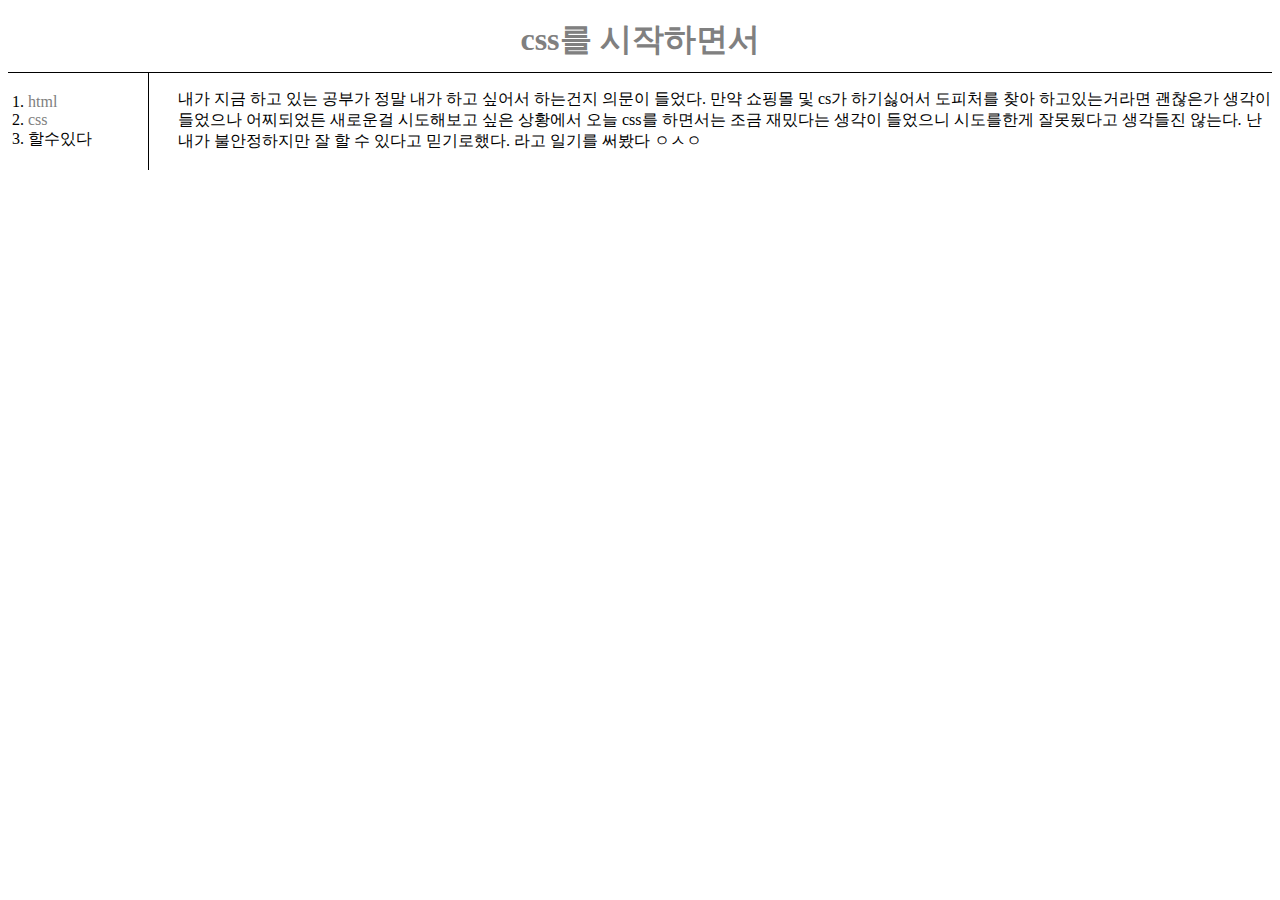
<file: index.html>
<!DOCTYPE html>
<html lang="en">
<head>
  <meta charset="UTF-8">
  <title>css - 1026</title>
  <link rel="stylesheet" href="style.css">
</head>
<body>
  <h1><a href="index.html">css를 시작하면서</a></h1>
  <div id="grid">
      <ol>
        <li><a href="2.html">html</a></li>
        <li><a href="3.html">css</a></li>
        <li>할수있다</li>
      </ol>
    <div id="art">
      <p>내가 지금 하고 있는 공부가 정말 내가 하고 싶어서 하는건지 의문이 들었다.
        만약 쇼핑몰 및 cs가 하기싫어서 도피처를 찾아 하고있는거라면 괜찮은가 생각이 들었으나 
        어찌되었든 새로운걸 시도해보고 싶은 상황에서 오늘 css를 하면서는 조금 재밌다는 생각이 들었으니 시도를한게 잘못됬다고 
        생각들진 않는다. 난 내가 불안정하지만 잘 할 수 있다고 믿기로했다. 
        라고 일기를 써봤다 ㅇㅅㅇ
      </p>
    </div>
  </div>
</body>
</html>
</file>
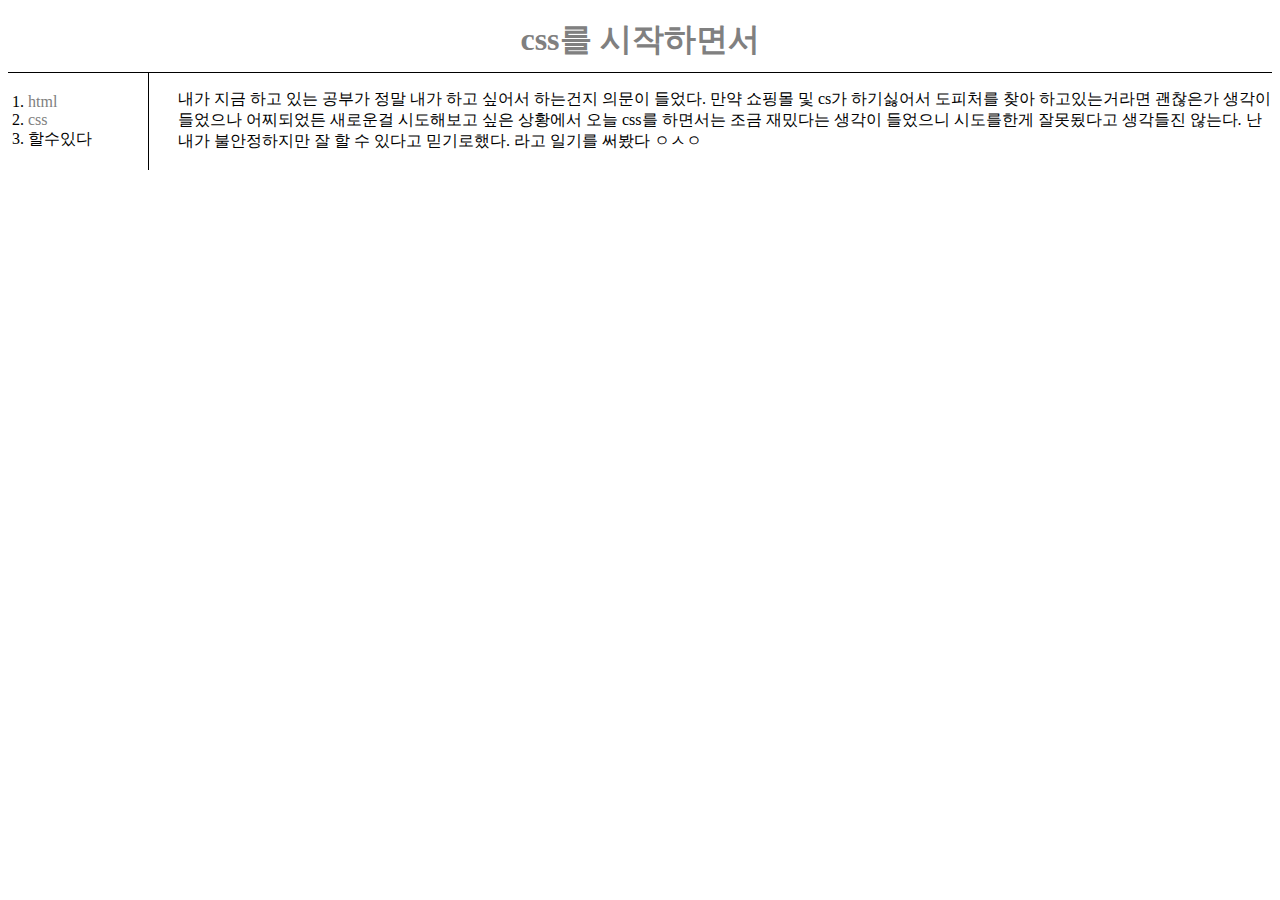
<file: 1.html>
<!DOCTYPE html>
<html lang="en">
<head>
  <meta charset="UTF-8">
  <title>css - 1026</title>
  <link rel="stylesheet" href="style.css">
</head>
<body>
  <h1><a href="index.html">css를 시작하면서</a></h1>
  <div id="grid">
      <ol>
        <li><a href="2.html">html</a></li>
        <li><a href="3.html">css</a></li>
        <li>할수있다</li>
      </ol>
    <div id="art">
      <p>내가 지금 하고 있는 공부가 정말 내가 하고 싶어서 하는건지 의문이 들었다.
        만약 쇼핑몰 및 cs가 하기싫어서 도피처를 찾아 하고있는거라면 괜찮은가 생각이 들었으나 
        어찌되었든 새로운걸 시도해보고 싶은 상황에서 오늘 css를 하면서는 조금 재밌다는 생각이 들었으니 시도를한게 잘못됬다고 
        생각들진 않는다. 난 내가 불안정하지만 잘 할 수 있다고 믿기로했다. 
        라고 일기를 써봤다 ㅇㅅㅇ
      </p>
    </div>
  </div>
</body>
</html>
</file>
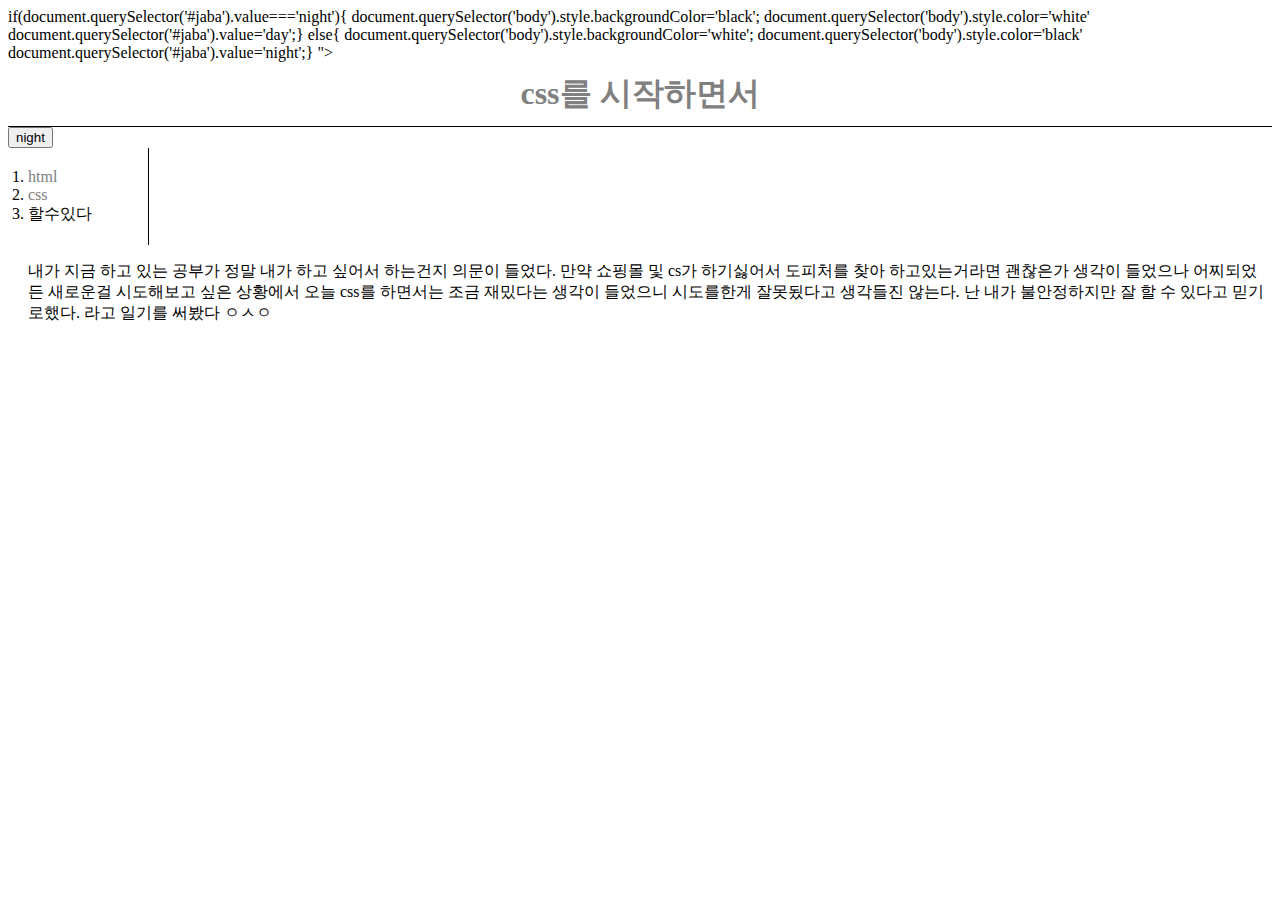
<file: 1jb.html>
<!DOCTYPE html>
<html lang="ko">
<head>
  <meta charset="UTF-8">
  <title>css - 1026</title>
  <link rel="stylesheet" href="style.css">
</head>
<body>
 if(document.querySelector('#jaba').value==='night'){
    document.querySelector('body').style.backgroundColor='black';
    document.querySelector('body').style.color='white'
    document.querySelector('#jaba').value='day';}
  else{
    document.querySelector('body').style.backgroundColor='white';
    document.querySelector('body').style.color='black'
    document.querySelector('#jaba').value='night';}
  ">
  <h1><a href="index.html">css를 시작하면서</a></h1>
  <input id="jaba" type='button' value="night" onclick="
  
  <div id="grid">
      <ol>
        <li><a href="2.html">html</a></li>
        <li><a href="3.html">css</a></li>
        <li>할수있다</li>
      </ol>
    <div id="art">
      <p>내가 지금 하고 있는 공부가 정말 내가 하고 싶어서 하는건지 의문이 들었다.
        만약 쇼핑몰 및 cs가 하기싫어서 도피처를 찾아 하고있는거라면 괜찮은가 생각이 들었으나 
        어찌되었든 새로운걸 시도해보고 싶은 상황에서 오늘 css를 하면서는 조금 재밌다는 생각이 들었으니 시도를한게 잘못됬다고 
        생각들진 않는다. 난 내가 불안정하지만 잘 할 수 있다고 믿기로했다. 
        라고 일기를 써봤다 ㅇㅅㅇ
      </p>
    </div>
  </div>
</body>
</html>
</file>
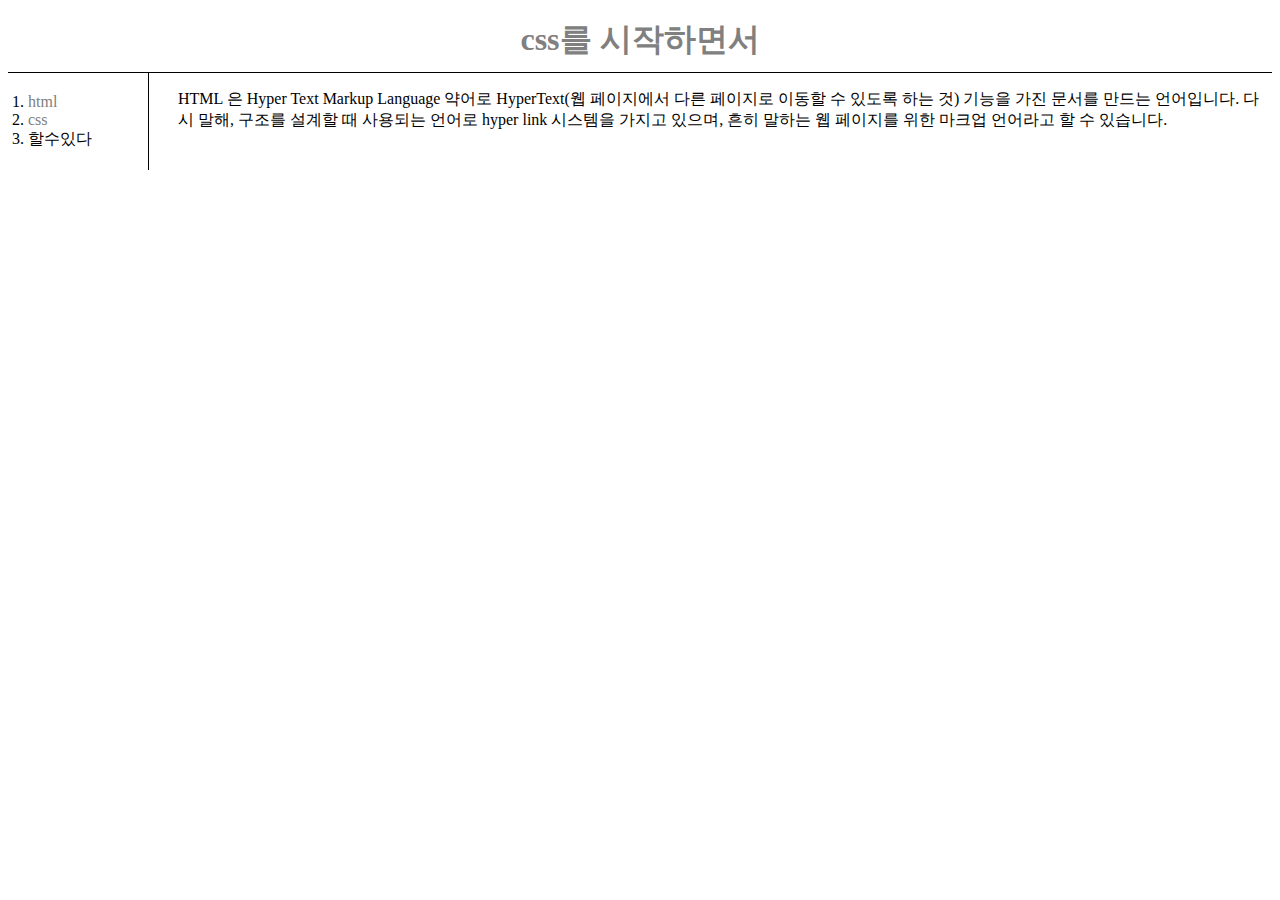
<file: 2.html>
<!DOCTYPE html>
<html lang="en">
<head>
  <meta charset="UTF-8">
  <title>css - 1026</title>
  <link rel="stylesheet" href="style.css">
</head>
<body>
  <h1><a href="index.html">css를 시작하면서</a></h1>
  <div id="grid">
      <ol>
        <li><a href="2.html">html</a></li>
        <li><a href="3.html">css</a></li>
        <li>할수있다</li>
      </ol>
    <div id="art">
    <p>HTML 은 Hyper Text Markup Language 약어로 HyperText(웹 페이지에서 다른 페이지로 이동할 수 있도록 하는 것) 기능을 가진 문서를 만드는 언어입니다. 다시 말해, 구조를 설계할 때 사용되는 언어로 hyper link 시스템을 가지고 있으며, 흔히 말하는 웹 페이지를 위한 마크업 언어라고 할 수 있습니다.</p>
    </div>
  </div>
</body>
</html>
</file>
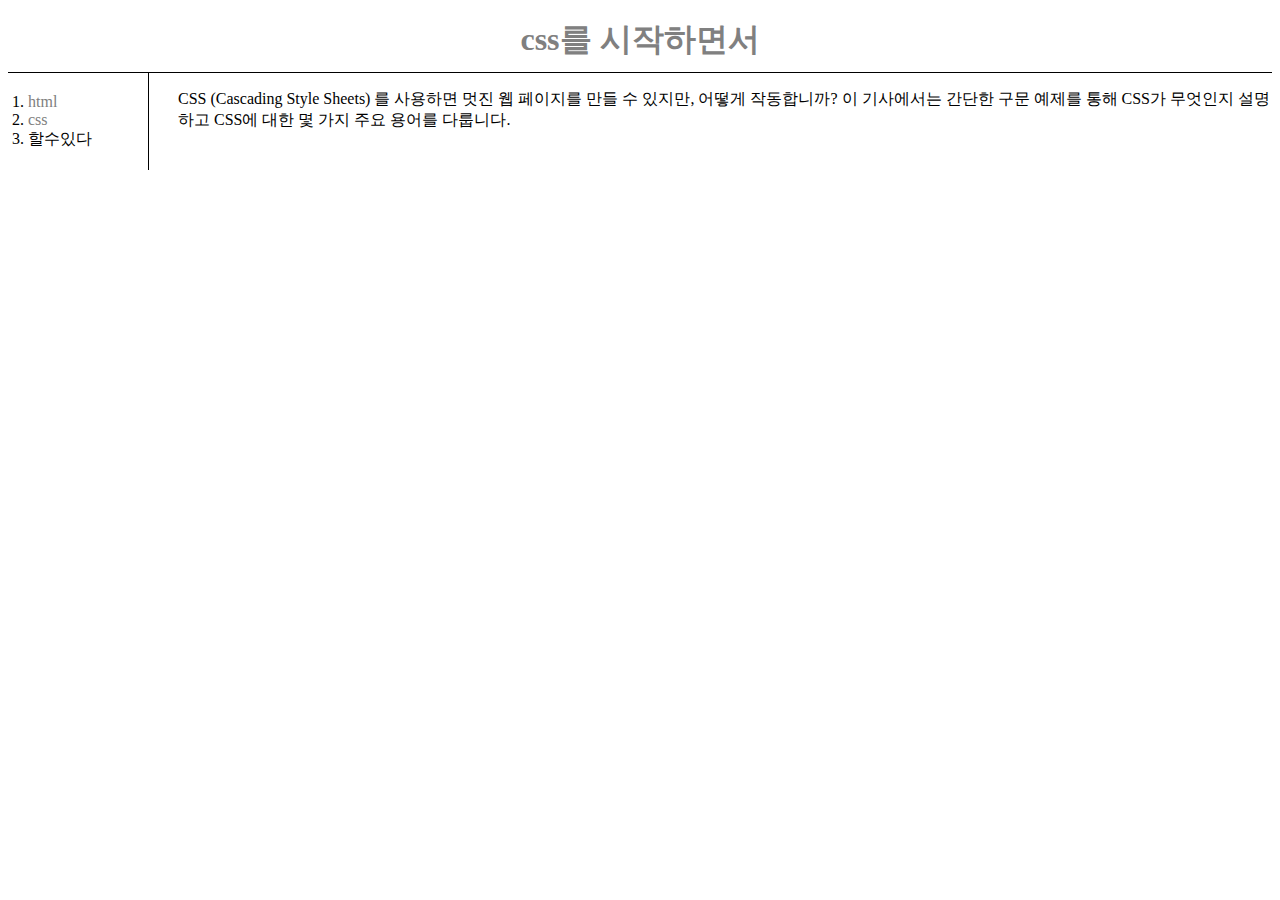
<file: 3.html>
<!DOCTYPE html>
<html lang="ko">
<head>
  <meta charset="UTF-8">
  <title>css - 1026</title>
  <link rel="stylesheet" href="style.css">
</head>
<body>
  <h1><a href="index.html">css를 시작하면서</a></h1>
  <div id="grid">
      <ol>
        <li><a href="2.html">html</a></li>
        <li><a href="3.html">css</a></li>
        <li>할수있다</li>
      </ol>
    <div id="art">
    <p>CSS (Cascading Style Sheets) 를 사용하면 멋진 웹 페이지를 만들 수 있지만, 어떻게 작동합니까? 이 기사에서는 간단한 구문 예제를 통해 CSS가 무엇인지 설명하고 CSS에 대한 몇 가지 주요 용어를 다룹니다.
    </p>
    </div>
  </div>
</body>
</html>
</file>
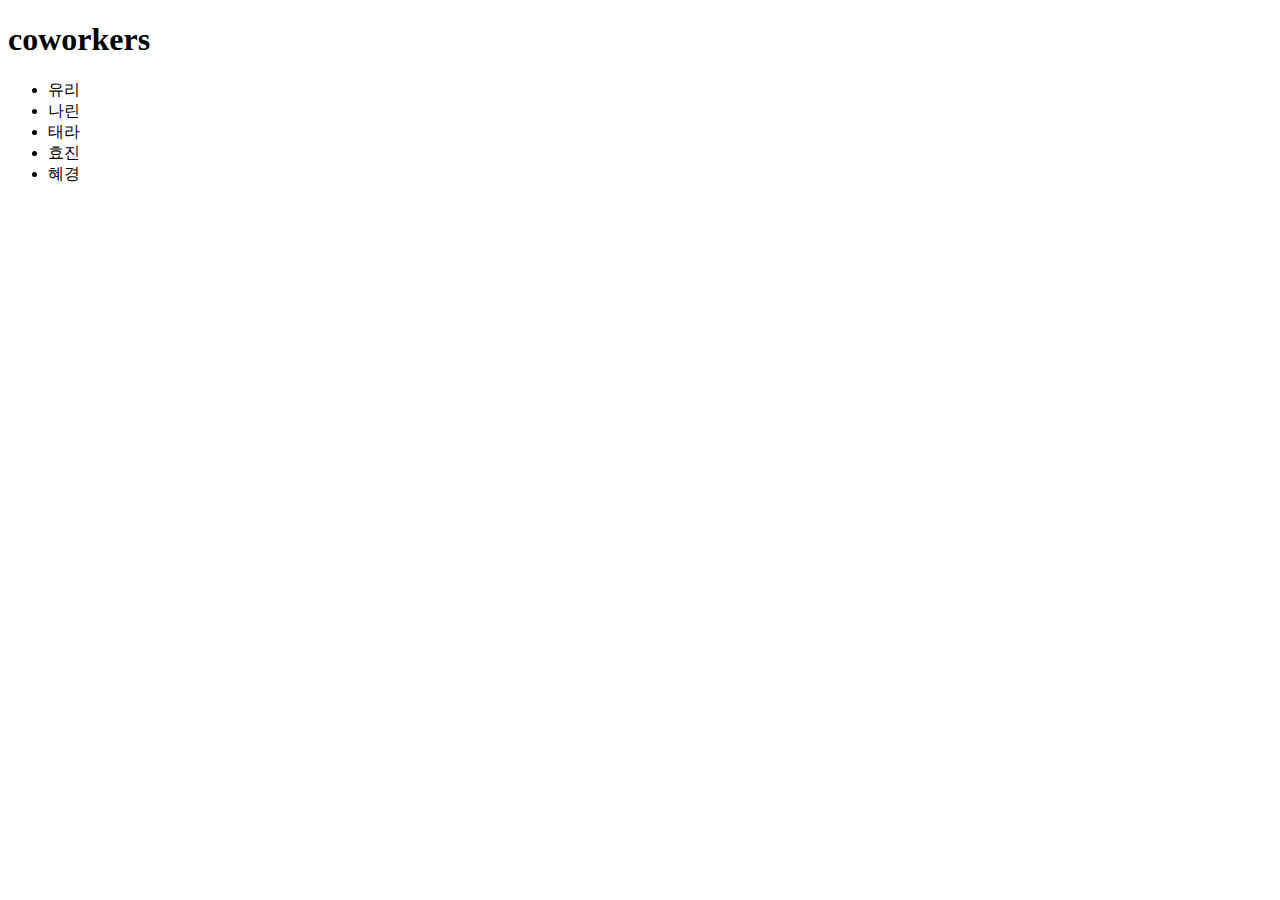
<file: 3jb.html>
<!DOCTYPE html>
<html lang="ko">
<head>
  <meta charset="UTF-8">
  <title>jaba - 1029</title>
</head>
<body>
  <h1>coworkers</h1>
  <script>
    var coworkers = ['유리','나린','태라','효진','혜경'];
  </script>
  <ul>
    <script>
      var i = 0;
      while(i < coworkers.length){
        document.write('<li>'+coworkers[i]+'</li>');
        i = i + 1;
      }
    </script>
  </ul>
</body>

</html>
</file>
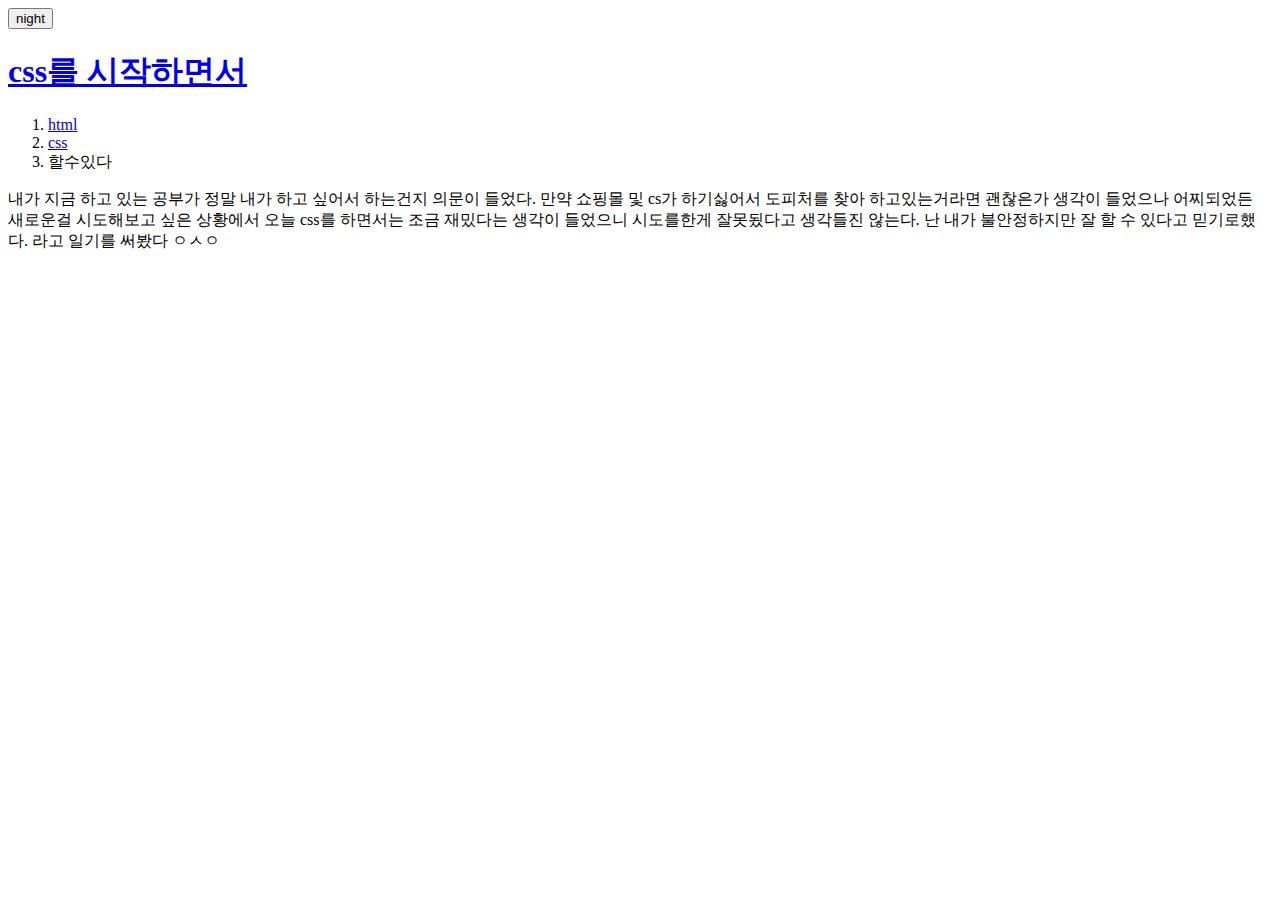
<file: 4jb.html>
<!DOCTYPE html>
<html lang="ko">
  <head>
    <meta charset="UTF-8" />
    <title>css - 1026</title>
  </head>

  <body>
    <input
      type="button"
      value="night"
      onclick="
  var target = document.querySelector('body');
  if(this.value==='night'){
    target.style.backgroundColor='black';
    target.style.color='white'
    this.value='day';
    
    var alist = document.querySelectorAll('a');
    var i = 0;
    while(i < alist.length){
      alist[i].style.color = 'powderblue';
      i = i + 1
      }
      // (대체가능) alist.forEach((a) => {a.style.color = 'powderblue'});
    } 
  else{
    target.style.backgroundColor='white';
    target.style.color='black'
    this.value='night';

    var alist = document.querySelectorAll('a');
    var i = 0;
    while(i < alist.length){
      alist[i].style.color = 'blue';
      i = i + 1
      }
  }
    "
    />
    <h1><a href="index.html">css를 시작하면서</a></h1>
    <div id="grid">
      <ol>
        <li><a href="2.html">html</a></li>
        <li><a href="3.html">css</a></li>
        <li>할수있다</li>
      </ol>
      <div id="art">
        <p>
          내가 지금 하고 있는 공부가 정말 내가 하고 싶어서 하는건지 의문이
          들었다. 만약 쇼핑몰 및 cs가 하기싫어서 도피처를 찾아 하고있는거라면
          괜찮은가 생각이 들었으나 어찌되었든 새로운걸 시도해보고 싶은 상황에서
          오늘 css를 하면서는 조금 재밌다는 생각이 들었으니 시도를한게
          잘못됬다고 생각들진 않는다. 난 내가 불안정하지만 잘 할 수 있다고
          믿기로했다. 라고 일기를 써봤다 ㅇㅅㅇ
        </p>
      </div>
    </div>
  </body>
</html>
</file>
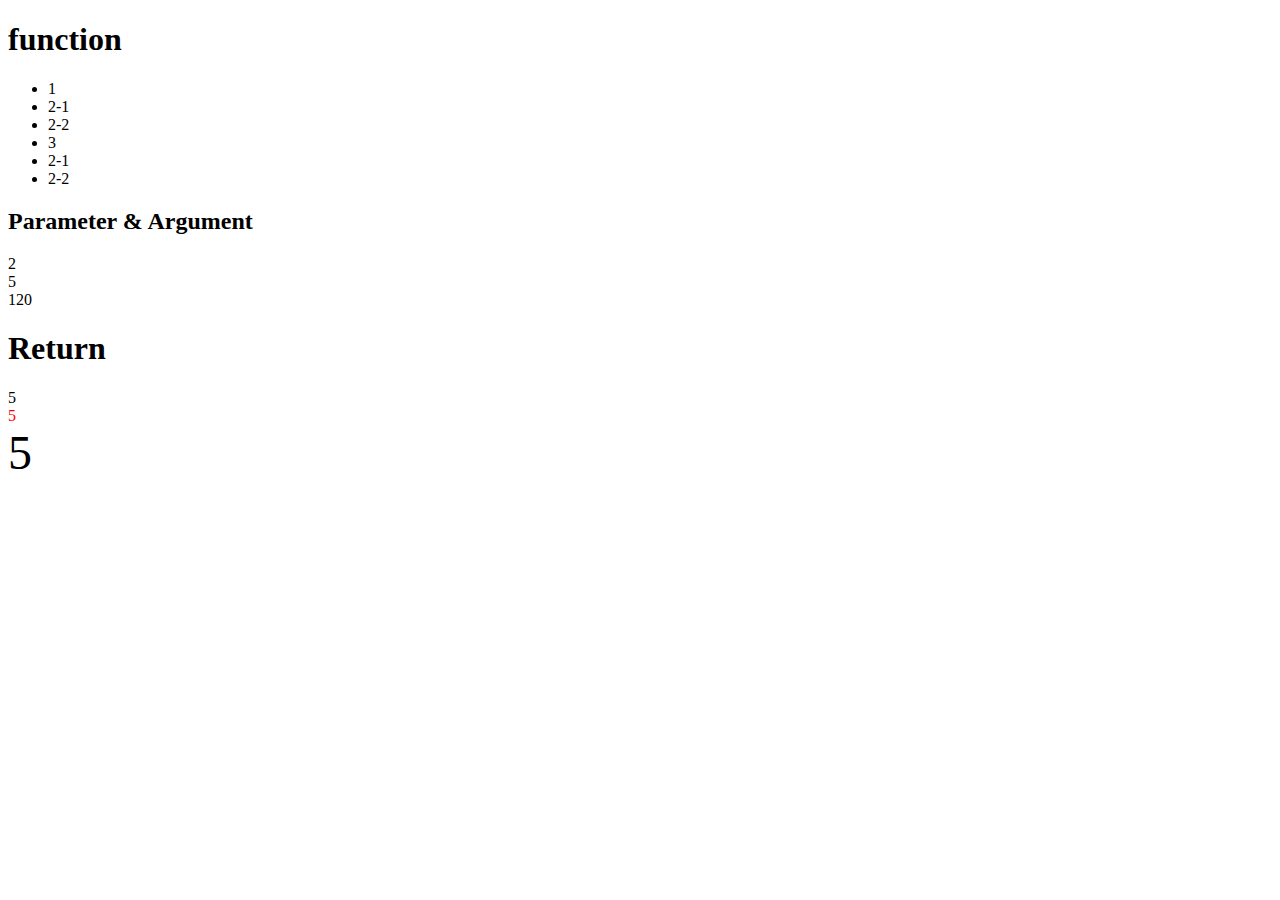
<file: 5jb.html>
<!DOCTYPE html>
<html lang="ko">
<head>
  <meta charset="UTF-8">
  <title>jaba - 0130</title>
</head>
<body>
  <h1>function</h1>
  <ul>
    <script>
      function two(){
        document.write('<li>2-1</li>')
        document.write('<li>2-2</li>')
      }
      document.write('<li>1</li>')
      two()
      document.write('<li>3</li>')
      two()
    </script>
  </ul>
  <h2>Parameter & Argument</h2>
  <script>
    function onePluesOne(){
      document.write(1+1+'<br>')
    }
    onePluesOne();
    function sum(left, right){
      document.write(left+right+'<br>')
    }
    sum(2, 3);
    sum(75, 45);
  </script>
  <h1>Return</h1>
  <script>
    function sum2(left, right){
      return left+right
    }
    document.write(sum2(2,3)+'<br>')
    document.write('<div style="color:red">'+sum2(2,3)+'</div>')
    document.write('<div style="font-size:3rem">'+sum2(2,3)+'</div>')
  </script>
</body>
</html>
</file>
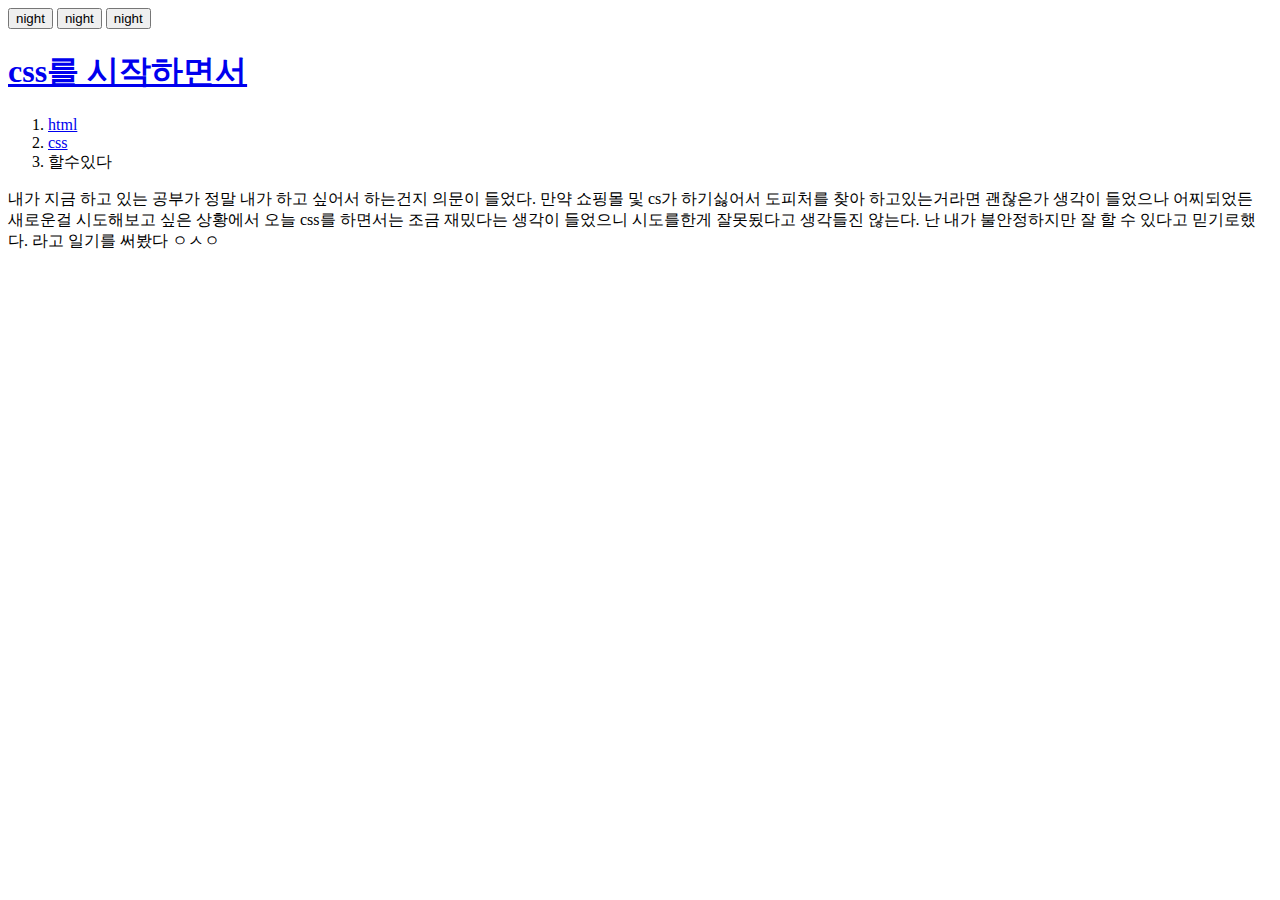
<file: 6jb.html>
<!DOCTYPE html>
<html lang="ko">
  <head>
    <meta charset="UTF-8" />
    <title>css - 1026</title>
    <script>
    function nightDayHandler(self){
      var target = document.querySelector('body');
  if(self.value==='night'){
    target.style.backgroundColor='black';
    target.style.color='white'
    self.value='day';
    
    var alist = document.querySelectorAll('a');
    var i = 0;
    while(i < alist.length){
      alist[i].style.color = 'powderblue';
      i = i + 1
      }
      // (대체가능) alist.forEach((aTag) => {aTag.style.color = 'powderblue'});
    } 
  else{
    target.style.backgroundColor='white';
    target.style.color='black'
    self.value='night';

    var alist = document.querySelectorAll('a');
    var i = 0;
    while(i < alist.length){
      alist[i].style.color = 'blue';
      i = i + 1
      }
  }
}
    </script>
  </head>

  <body>
    <input
      type="button" value="night" onclick="
      nightDayHandler(this);
    " />
    <input
    type="button" value="night" onclick="
    nightDayHandler(this);
  " />
  <input
  type="button" value="night" onclick="
  nightDayHandler(this);
" />

    <h1><a href="index.html">css를 시작하면서</a></h1>
    <div id="grid">
      <ol>
        <li><a href="2.html">html</a></li>
        <li><a href="3.html">css</a></li>
        <li>할수있다</li>
      </ol>
      <div id="art">
        <p>
          내가 지금 하고 있는 공부가 정말 내가 하고 싶어서 하는건지 의문이
          들었다. 만약 쇼핑몰 및 cs가 하기싫어서 도피처를 찾아 하고있는거라면
          괜찮은가 생각이 들었으나 어찌되었든 새로운걸 시도해보고 싶은 상황에서
          오늘 css를 하면서는 조금 재밌다는 생각이 들었으니 시도를한게
          잘못됬다고 생각들진 않는다. 난 내가 불안정하지만 잘 할 수 있다고
          믿기로했다. 라고 일기를 써봤다 ㅇㅅㅇ
        </p>
      </div>
    </div>
  </body>
</html>
</file>
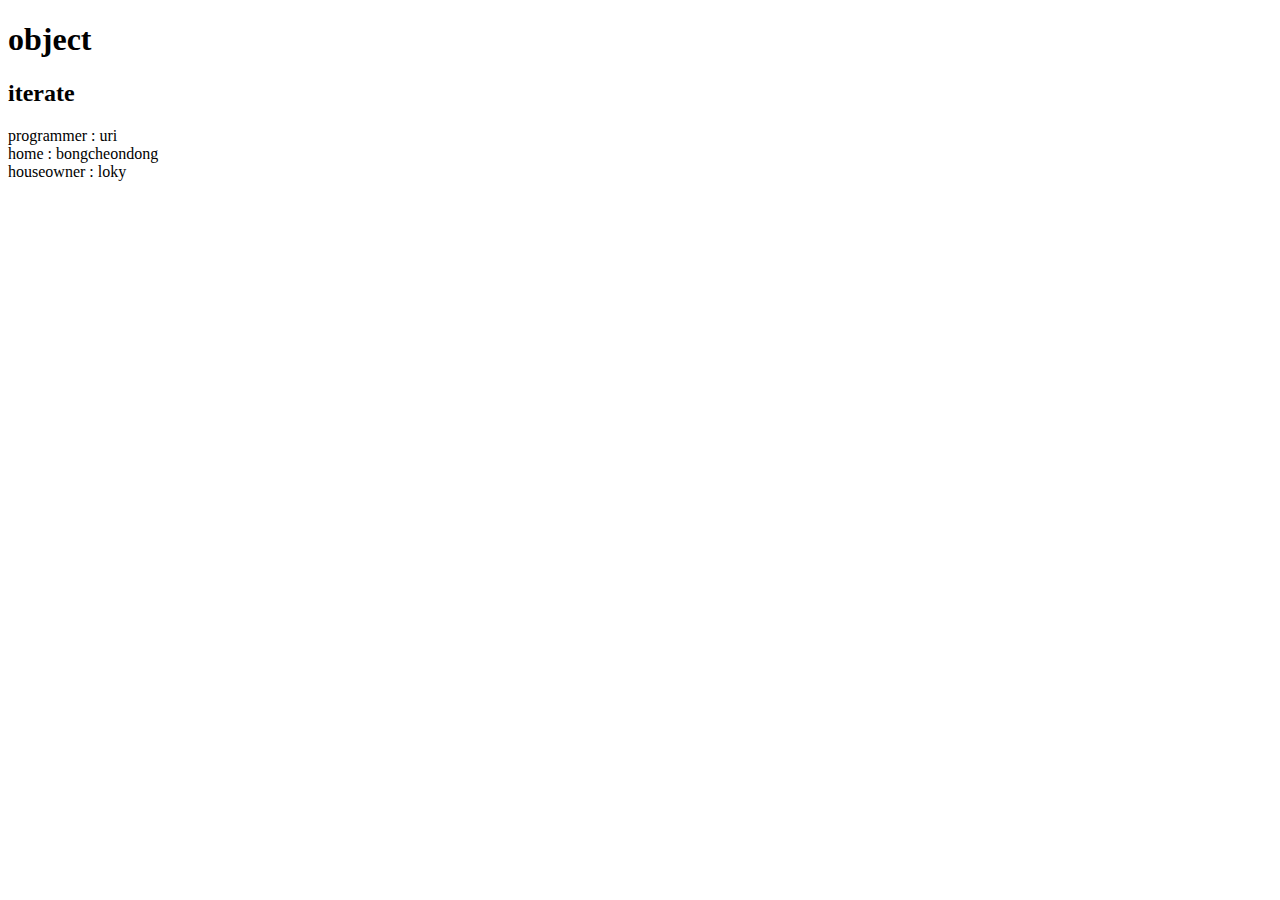
<file: 7jb.html>
<!DOCTYPE html>
<html lang="en">
<head>
    <title>object - 0130</title>
</head>
<body>
  <h1>object</h1>
  <script>
    var coworkers = {
      "programmer" : "uri",
      "home" : "bongcheondong",
      "houseowner" : "loky"
    }
  </script>
  <h2>iterate</h2>
  <script>
    for(var key in coworkers){
      document.write(key+' : '+coworkers[key]+'<br>');
    }
  </script>
</body>
</html>
</file>
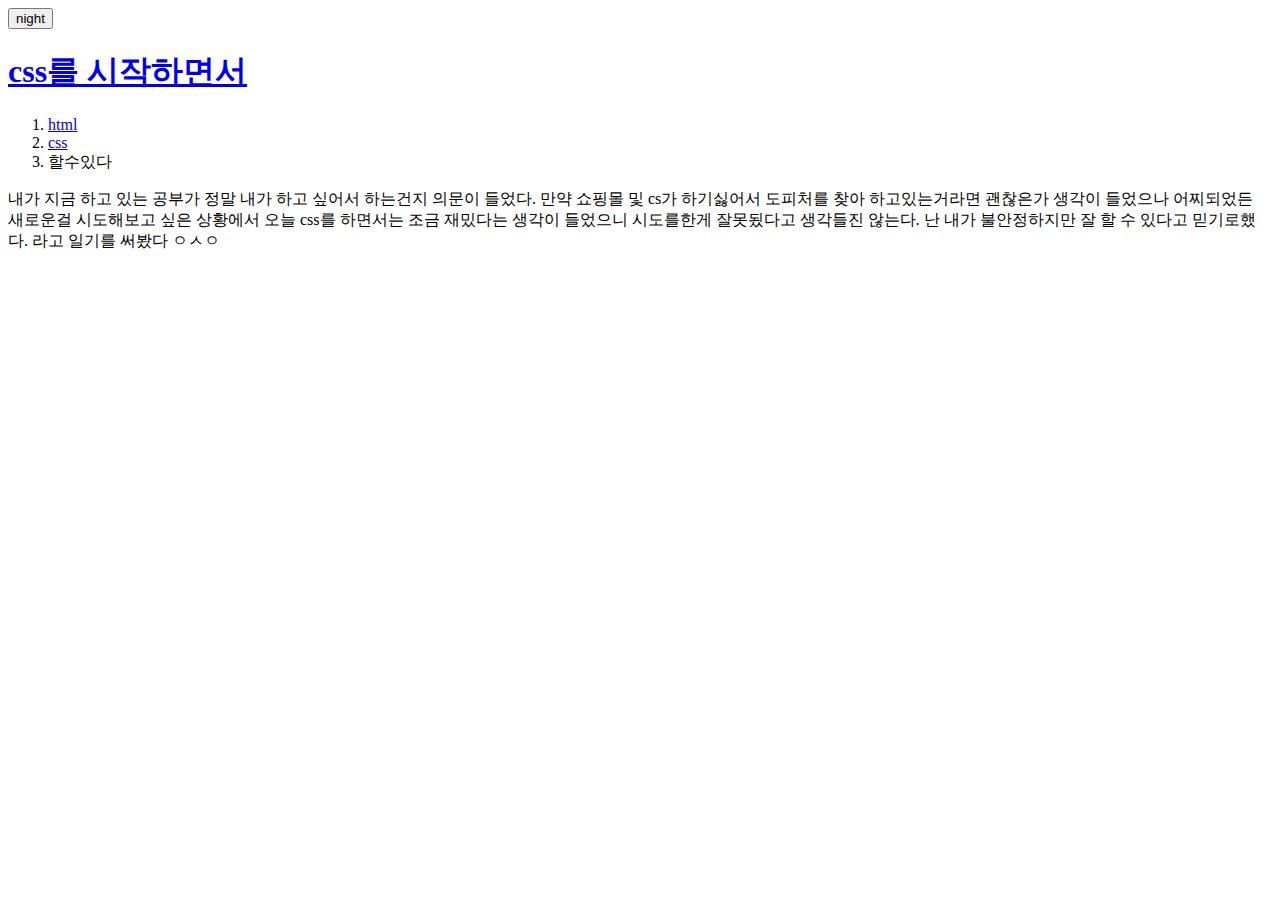
<file: 8jb.html>
<!DOCTYPE html>
<html lang="ko">
  <head>
    <meta charset="UTF-8" />
    <title>css - 1026</title>
    <script src="color.js"></script>
  </head>

  <body>
    <input
      type="button"
      value="night"
      onclick="
      nightDayHandler(this);
    "
    />
    <h1><a href="index.html">css를 시작하면서</a></h1>
    <div id="grid">
      <ol>
        <li><a href="2.html">html</a></li>
        <li><a href="3.html">css</a></li>
        <li>할수있다</li>
      </ol>
      <div id="art">
        <p>
          내가 지금 하고 있는 공부가 정말 내가 하고 싶어서 하는건지 의문이
          들었다. 만약 쇼핑몰 및 cs가 하기싫어서 도피처를 찾아 하고있는거라면
          괜찮은가 생각이 들었으나 어찌되었든 새로운걸 시도해보고 싶은 상황에서
          오늘 css를 하면서는 조금 재밌다는 생각이 들었으니 시도를한게
          잘못됬다고 생각들진 않는다. 난 내가 불안정하지만 잘 할 수 있다고
          믿기로했다. 라고 일기를 써봤다 ㅇㅅㅇ
        </p>
      </div>
    </div>
  </body>
</html>
</file>
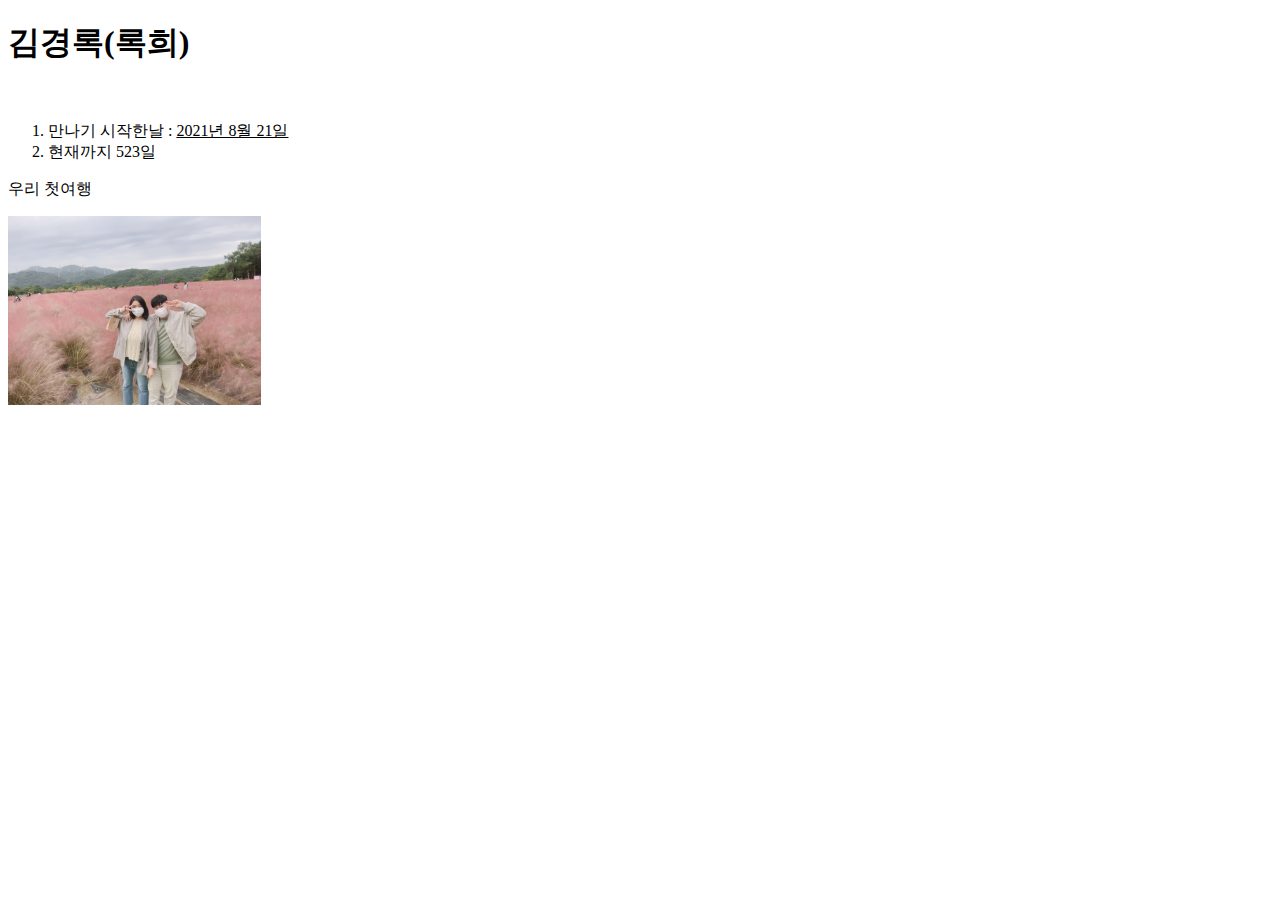
<file: love.html>
<!DOCTYPE html>
<html>
  <head>
    <title>web-love</title>
  <meta charset="utf-8">
  </head>
  <body>
    <h1><strong>김경록(록희)</strong></strong></h1><br>
    <ol>
      <li>만나기 시작한날 : <u>2021년 8월 21일</u></li>
      <li>현재까지 523일</li>
    </ol>
<p>우리 첫여행</p>

<img src="too.jpeg" width="20%">
</body>
</html>
</file>
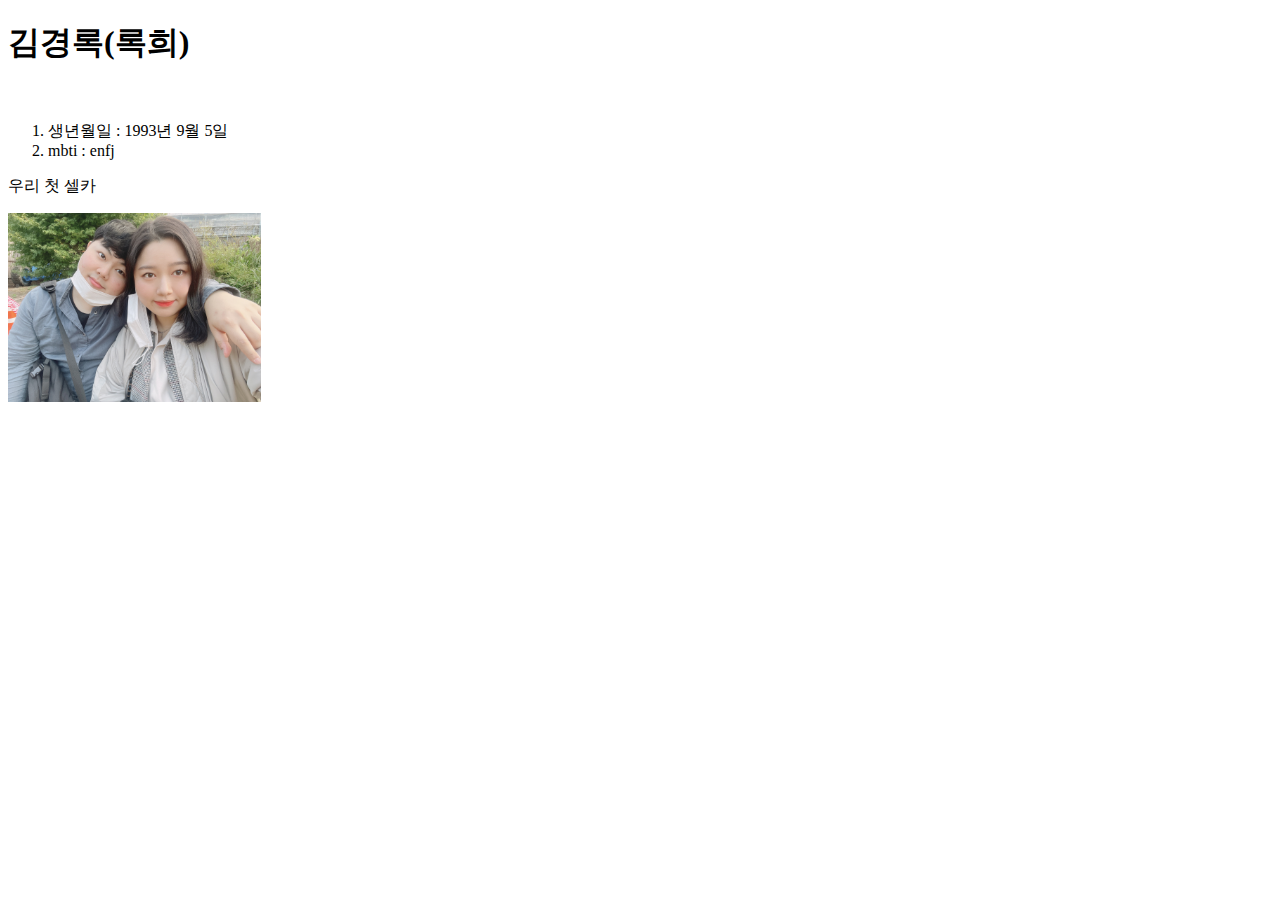
<file: personal information.html>
<!DOCTYPE html>
<html>
  <head>
    <title>web - personal information</title>
  <meta charset="utf-8">
  </head>
  <body>
    <h1><strong>김경록(록희)</strong></strong></h1><br>
    <ol>
      <li>생년월일 : 1993년 9월 5일</li>
      <li>mbti : enfj</li>
    </ol>
<p>우리 첫 셀카 </p>

<img src="one.jpeg" width="20%">
</body>
</html>
</file>
<file: style.css>
#grid{
  display:grid;
  grid-template-columns: 150px 1fr;
}
h1{
  text-align: center;
  border-bottom: 1px solid black;
  margin: 0px;
  padding: 10px;
  color: gray;
}
a{
  color: gray;
  text-decoration: none;
}
#art{
  
  padding-left: 20px;
}
ol{
  border-right: 1px solid black;
  width: 100px;
  margin: 0%;
  padding: 20px;
  color: black;
  text-decoration: none;
}
@media(max-width:800Px){
  #grid{
  display:block;
}}
</file>
